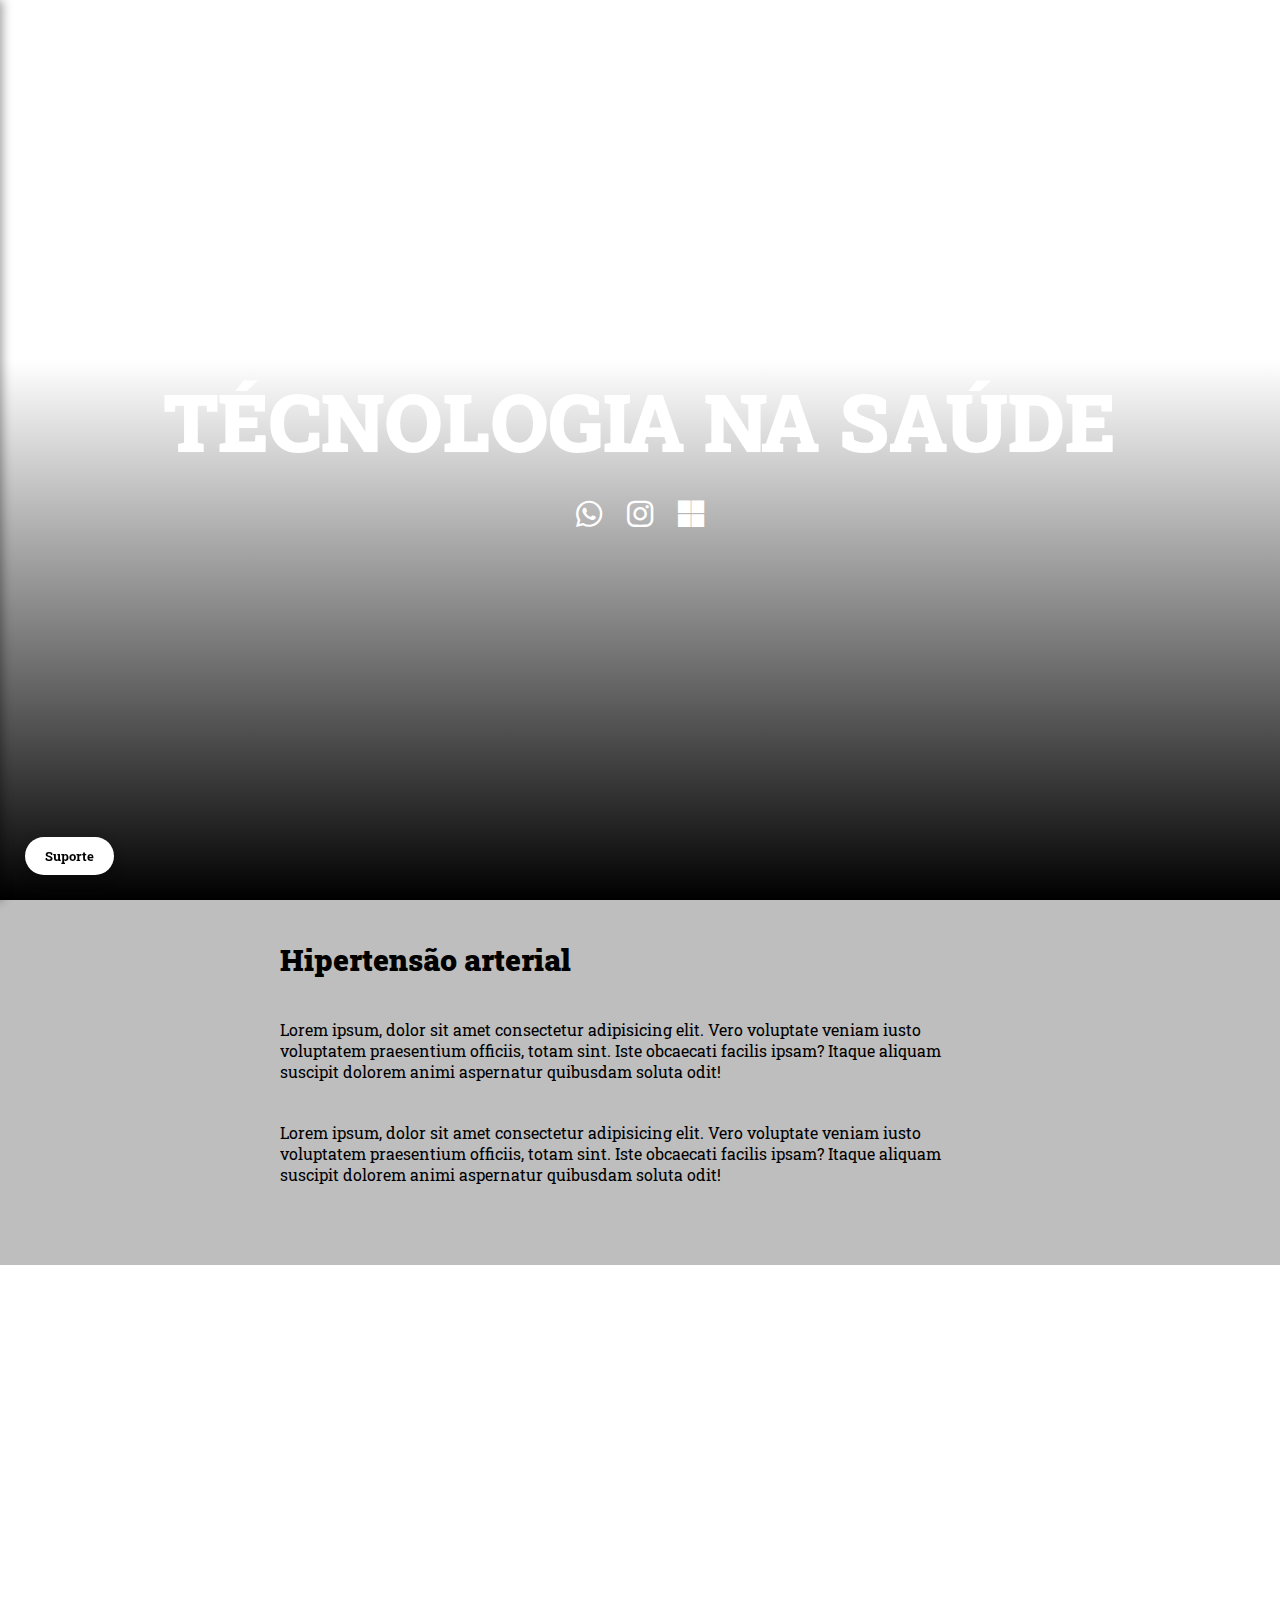
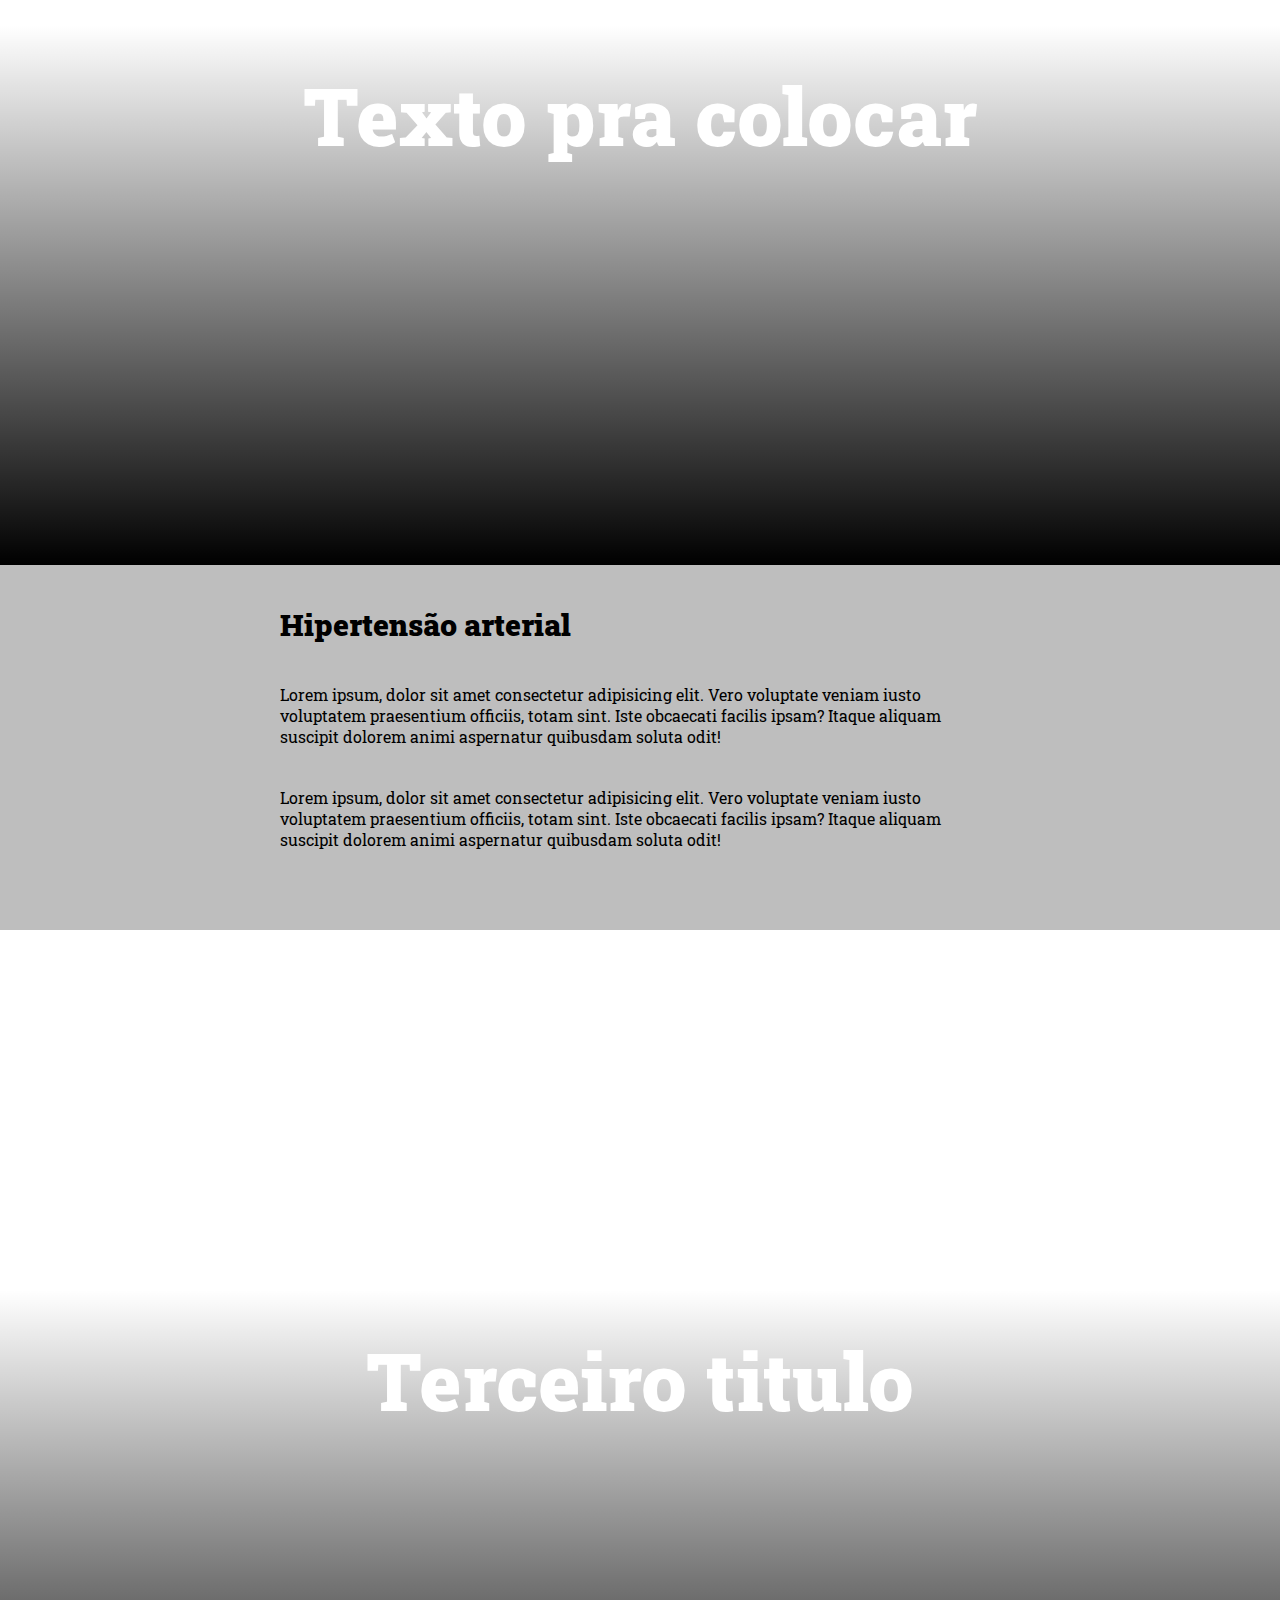
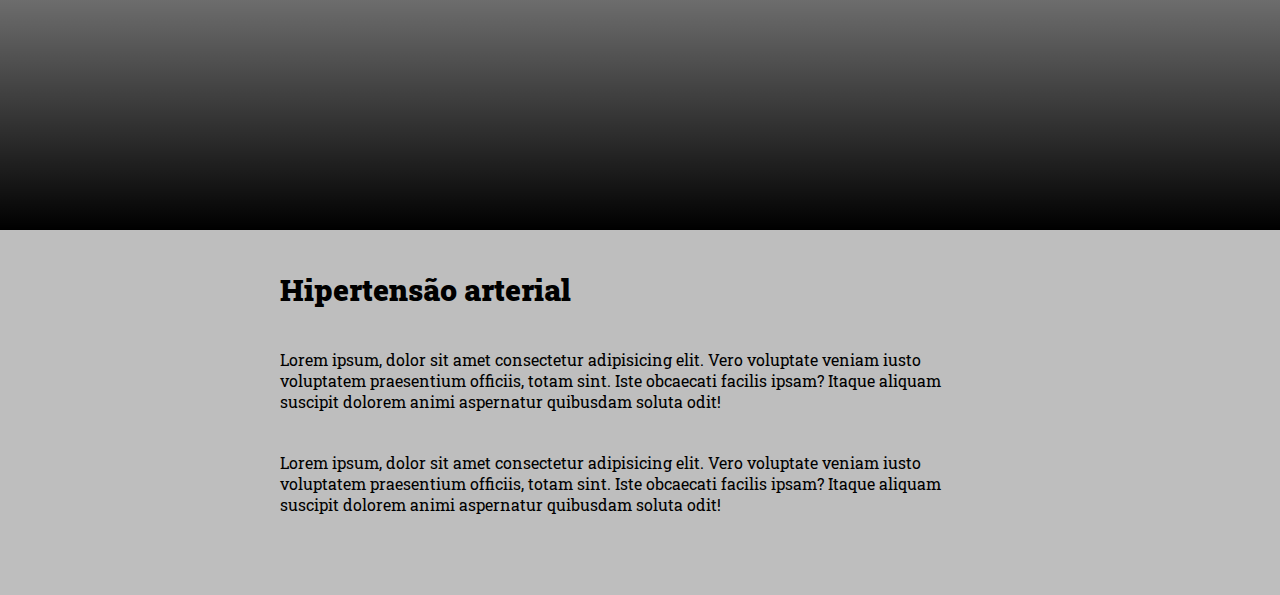
<file: index.html>
<!DOCTYPE html>
<html lang="pt-br">
<head>
  <meta charset="UTF-8">
  <meta name="viewport" content="width=device-width, initial-scale=1.0">
  <meta name="description" content="Técnologia na saúde">
  <meta name="keywords" content="técnologia, saúde, Senac, ano letivo">
  <meta name="author" content="Bruno Santana Pavaneli">
  <link rel="stylesheet" href="./css/style.css">
  <link rel="stylesheet" href="https://cdnjs.cloudflare.com/ajax/libs/font-awesome/6.5.0/css/all.min.css">
  <title>Téc. Na Saúde</title>
</head>
<body>
  <header>
<div class="menu-btn" id="menu-btn">
  <div class="bar"></div>
  <div class="bar"></div>
  <div class="bar"></div>
</div>

<nav class="sidebar" id="sidebar">
  <ul>
    <li><a href="#">HOME</a></li>
    <li><a href="#">CONTATO</a></li>
    <li><a href="#">OBJETIVO</a></li>
    <li><a href="#">SOBRE</a></li>
  </ul>
</nav>


    <a href="#" class="inutilizavel"></a>
    <ul>
      <li><a href="#">Home</a></li>
      <li><a href="#">Sobre</a></li>
      <li><a href="./Equipe.html">Equipe</a></li>
      <li><a href="#">Objetivo</a></li>
      <li><a href="#">Contato</a></li>
    </ul>
  </header>

<button id="supportButton">Suporte</button>

<div id="supportChat">
  <div class="header">
    <h4>Suporte</h4>
    <button id="closeChat">✖</button>
  </div>
  <div class="chatBody">

  </div>
  <textarea placeholder="Digite sua mensagem..."></textarea>
  <button class="sendBtn">Enviar</button>
</div>

<div class="wrapper">
  <main>
    <section class="module parallax parallax-1">
      <h1>TÉCNOLOGIA NA SAÚDE</h1>
      <div class="social-icons">
        <a href="https://wa.me/+55 11 99499-5716" target="_blank" class="icon whatsapp"><i class="fa-brands fa-whatsapp"></i></a>
        <a href="https://www.instagram.com/techsaudehipertensao/" target="_blank" class="icon instagram"><i class="fa-brands fa-instagram"></i></a>
        <a href="https://teams.microsoft.com/" target="_blank" class="icon teams"><i class="fa-brands fa-microsoft"></i></a>
      </div>
  </section>
    <section class="module content">
      <div class="container">
        <h2>Hipertensão arterial</h2>
          <p>Lorem ipsum, dolor sit amet consectetur adipisicing elit. Vero voluptate veniam iusto voluptatem praesentium officiis, totam sint. Iste obcaecati facilis ipsam? Itaque aliquam suscipit dolorem animi aspernatur quibusdam soluta odit!</p>
          <p>Lorem ipsum, dolor sit amet consectetur adipisicing elit. Vero voluptate veniam iusto voluptatem praesentium officiis, totam sint. Iste obcaecati facilis ipsam? Itaque aliquam suscipit dolorem animi aspernatur quibusdam soluta odit!</p>
      </div>
    </section>

    <section class="module parallax parallax-2">
      <h1>Texto pra colocar</h1>
    </section>
    
        <section class="module content">
      <div class="container">
        <h2>Hipertensão arterial</h2>
          <p>Lorem ipsum, dolor sit amet consectetur adipisicing elit. Vero voluptate veniam iusto voluptatem praesentium officiis, totam sint. Iste obcaecati facilis ipsam? Itaque aliquam suscipit dolorem animi aspernatur quibusdam soluta odit!</p>
          <p>Lorem ipsum, dolor sit amet consectetur adipisicing elit. Vero voluptate veniam iusto voluptatem praesentium officiis, totam sint. Iste obcaecati facilis ipsam? Itaque aliquam suscipit dolorem animi aspernatur quibusdam soluta odit!</p>
      </div>
    </section>

    <section class="module parallax parallax-3">
      <h1>Terceiro titulo</h1>
    </section>
    
    <section class="module content">
      <div class="container">
        <h2>Hipertensão arterial</h2>
          <p>Lorem ipsum, dolor sit amet consectetur adipisicing elit. Vero voluptate veniam iusto voluptatem praesentium officiis, totam sint. Iste obcaecati facilis ipsam? Itaque aliquam suscipit dolorem animi aspernatur quibusdam soluta odit!</p>
          <p>Lorem ipsum, dolor sit amet consectetur adipisicing elit. Vero voluptate veniam iusto voluptatem praesentium officiis, totam sint. Iste obcaecati facilis ipsam? Itaque aliquam suscipit dolorem animi aspernatur quibusdam soluta odit!</p>
      </div>
    </section>

  </main>
</div>

<script src="script.js"></script>
</body>
</html>
</file>
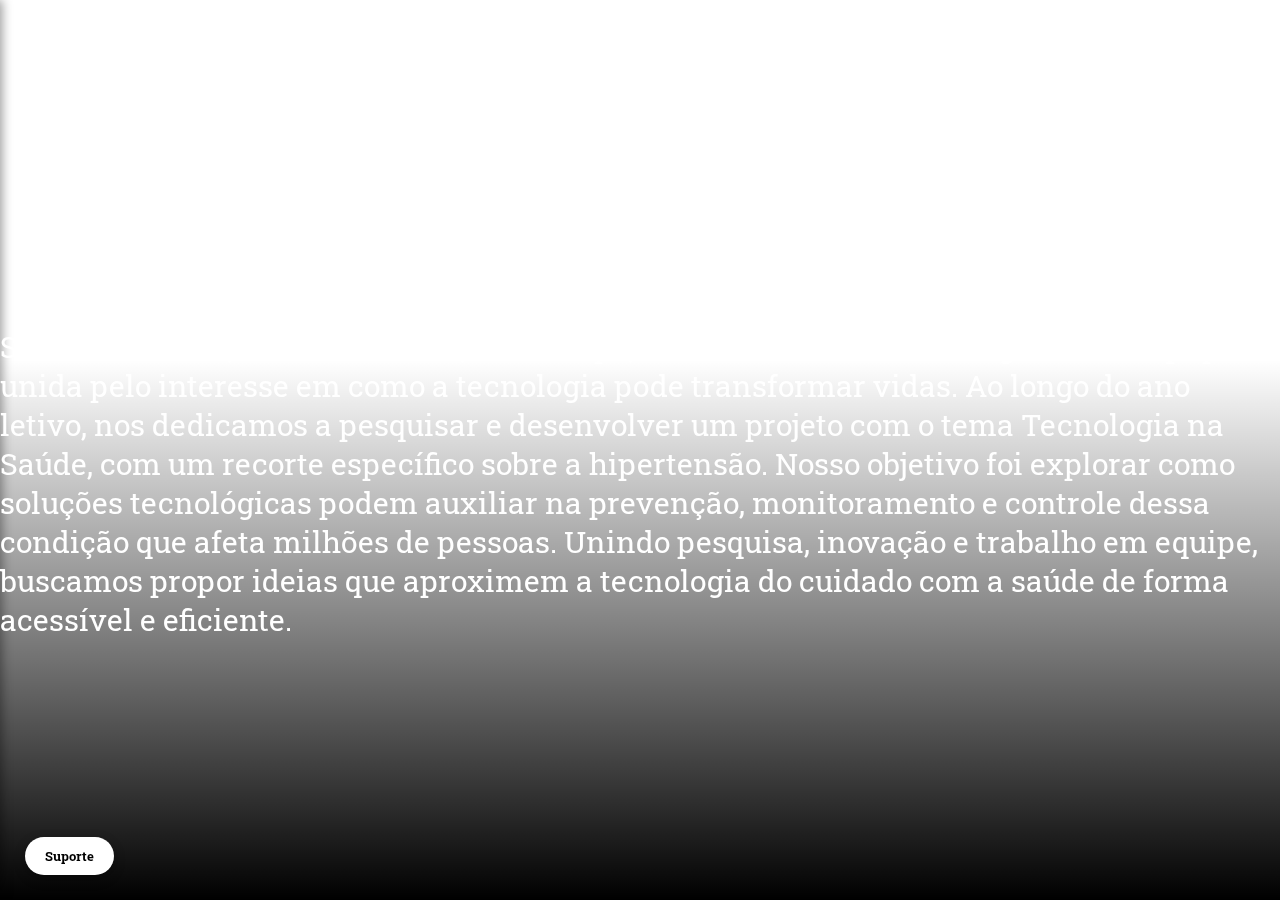
<file: Equipe.html>
<!DOCTYPE html>
<html lang="pt-br">
<head>
  <meta charset="UTF-8">
  <meta name="viewport" content="width=device-width, initial-scale=1.0">
  <meta name="description" content="Técnologia na saúde">
  <meta name="keywords" content="técnologia, saúde, Senac, ano letivo">
  <meta name="author" content="Bruno Santana Pavaneli">
  <link rel="stylesheet" href="./css/styleEquipe.css">
  <link rel="stylesheet" href="https://cdnjs.cloudflare.com/ajax/libs/font-awesome/6.5.0/css/all.min.css">
  <title>Equipe</title>
</head>
<body>

  <header>
    <div class="menu-btn" id="menu-btn">
        <div class="bar"></div>
        <div class="bar"></div>
        <div class="bar"></div>
    </div>

<nav class="sidebar" id="sidebar">
  <ul>
    <li><a href="#">HOME</a></li>
    <li><a href="#">CONTATO</a></li>
    <li><a href="#">OBJETIVO</a></li>
    <li><a href="#">SOBRE</a></li>
  </ul>
</nav>
   <a href="#" class="inutilizavel"></a>
    <ul>
      <li><a href="./index.html">Home</a></li>
      <li><a href="./index.html">Sobre</a></li>
      <li><a href="./Equipe.html">Equipe</a></li>
      <li><a href="./index.html">Objetivo</a></li>
      <li><a href="./index.html">Contato</a></li>
    </ul>
  </header>

<button id="supportButton">Suporte</button>

<div id="supportChat">
  <div class="header">
    <h4>Suporte</h4>
    <button id="closeChat">✖</button>
    </div>
    <div class="chatBody">
    </div>

    <textarea placeholder="Digite sua mensagem..."></textarea>
    <button class="sendBtn">Enviar</button>
    </div>
</div>

<div class="wrapper">
  <main>
    <section class="module parallax parallax-1">
      <h1>Quem somos?</h1>
      <h2>Somos Arthur L., Bruno Pavaneli, Luiz Felipe, Octavio Castro e Vitor Hugo — uma equipe unida pelo interesse em como a tecnologia pode transformar vidas. Ao longo do ano letivo, nos dedicamos a pesquisar e desenvolver um projeto com o tema Tecnologia na Saúde, com um recorte específico sobre a hipertensão. Nosso objetivo foi explorar como soluções tecnológicas podem auxiliar na prevenção, monitoramento e controle dessa condição que afeta milhões de pessoas. Unindo pesquisa, inovação e trabalho em equipe, buscamos propor ideias que aproximem a tecnologia do cuidado com a saúde de forma acessível e eficiente.</h2>
      </div>

<script src="script.js"></script>
</body>
</html>
</file>
<file: css/style.css>
@import url('https://fonts.googleapis.com/css2?family=Roboto+Slab:wght@100..900&display=swap');

*{
    margin: 0;
    padding: 0;
    box-sizing: border-box;
    text-decoration: none;
    border: none;
    outline: none;
    font-family: "Roboto Slab", serif;
    word-wrap: break-word;
    overflow-wrap: break-word;
}

header {
    position: absolute;
    top: 0;
    left: 0;
    width: 81rem;
    padding: 30px 100px;
    display: flex;
    justify-content: space-between;
    align-items: center;
    
}

header ul{
    display: flex;
    justify-content: center;
    align-items: center;
    z-index: 9;
}

header ul li{
    list-style: none;
    margin-left: 20px;
}

header ul li a{
    text-decoration: none;
    padding: 6px 15px;
    color: #fff;
    border-radius: 20px;
}

header ul li a:hover{
    background-color: #fff;
    color: #C1121F;
    transition: 1.3s;
}

h1,h2,h3,h5,h6{
    font-weight: 900;
    color: #000;
    transition: 0.6s ease;
    z-index: 2;
}

h1:hover{
    transform: scale(1.1);
    cursor: default;

}

.wrapper{
    width: 100%;
    margin: 0 auto;
}

main{
    display: block;
    background-color: #fff;
}

.container{
    width: 100%;
    max-width: 760px;
    margin: 0 auto;
    padding: 0 20px;
}

section.module p{
    margin-bottom: 40px;
}

section.module:last-child{
    margin-bottom: 0;
}

section.module h2{
    margin-bottom: 40px;
    font-size: 30px;
}

section.module.content{
    padding: 40px 0;
    background-color: #bebebe;
}

section.module.parallax{
    display: flex;
    flex-direction: column;
    justify-content: center;
    height: 100vh !important;
    width: 100%;
    position: relative;
    overflow: hidden;
    background-position: 50% 50%;
    background-repeat: no-repeat;
    background-attachment: fixed;
    background-size: cover;
}

section.module.parallax:after{
    content: "";
    height: 100%;
    width: 100%;
    position: absolute;
    z-index: 1;
    background: linear-gradient(to bottom, rgba(0,0,0,0) 0, rgba(0,0,0,0) 40%, #000 100%);
}

section.module.parallax-1{
    background-image: url(https://nutritotal.com.br/pro/wp-content/uploads/2017/05/tratamento-de-hipertensao-arterial-1024x410.png);
}

section.module.parallax-2{
    background-image: url(https://fesaude-bucket.s3.amazonaws.com/black_doctor_checking_measuring_pressure_pregnant_patient_copiar_39dab5ba7f.jpg)
}

section.module.parallax-3{
    background-image: url(https://www.mdsaude.com/wp-content/uploads/hipertensao-risco-1200x678.jpg)
}

section.module.parallax h1{
    color: #fff;
    text-align: center;
    font-size: 80px;    
}

#supportButton {
  position: fixed;
  bottom: 25px;
  left: 25px;
  background-color: #fff;
  color: #000;
  border: none;
  border-radius: 25px;
  padding: 10px 20px;
  font-weight: bold;
  cursor: pointer;
  box-shadow: 0 4px 12px rgba(0, 0, 0, 0.3);
  z-index: 9999;
  transition: 0.2s ease;
}

#supportButton:hover {
  background-color: #ffffff;
  color: #C1121F;
  transform: scale(1.1);
}

#supportChat {
  position: fixed;
  bottom: 80px;
  left: 25px;
  width: 300px;
  background-color: #ffffff;
  color: #ffffff;
  border-radius: 10px;
  box-shadow: 0 5px 20px rgba(0, 0, 0, 0.4);
  display: none;
  flex-direction: column;
  z-index: 9999;
}

#supportChat .header {
  display: flex;
  justify-content: space-between;
  align-items: center;
  background: #C1121F;
  padding: 10px;
  border-radius: 10px 10px 0 0;

}

#supportChat textarea {
  width: 90%;
  margin: 10px auto;
  height: 60px;
  border-radius: 8px;
  border: none;
  padding: 8px;
  resize: none;
  font-family: sans-serif;
}

#supportChat .sendBtn {
  margin: 0 10px 10px 10px;
  background-color: #585858;
  border: none;
  color: white;
  border-radius: 8px;
  padding: 8px;
  cursor: pointer;
  transition: 0.2s ease;
}

#supportChat .sendBtn:hover {
  background-color: #C1121F;
  transform: scale(1.02);
}

#closeChat {
  border-radius: 20px;
  color: #585858;
}

#closeChat:hover{
  transform: scale(1.02);
  color: #C1121F;
}

.social-icons {
  display: flex;
  justify-content: center;
  gap: 25px;
  margin-top: 20px;
  z-index: 99;
}

.social-icons .icon {
  font-size: 30px;
  color: white !important;
  text-decoration: none;
  transition: 0.3s;
}

.social-icons .icon:hover {
  transform: scale(1.2);
}

.social-icons .whatsapp:hover {
  color: #25D366 !important;
}

.social-icons .instagram:hover {
  color: #E1306C !important;
}

.teams:hover {
  color: #464EB8 !important;
}

.menu-btn {
  cursor: pointer;
  width: 35px;
  height: 28px;
  display: flex;
  flex-direction: column;
  justify-content: space-between;
  z-index: 1001;
  position: relative;
}

.bar {
  height: 4px;
  width: 100%;
  background: #fff;
  border-radius: 4px;
  transition: all 0.3s ease;
}

.menu-btn.active .bar:nth-child(1) {
  transform: rotate(45deg) translate(5px, 6px);
}
.menu-btn.active .bar:nth-child(2) {
  opacity: 0;
}
.menu-btn.active .bar:nth-child(3) {
  transform: rotate(-45deg) translate(-6px, 3px);
}

.sidebar {
  position: fixed;
  top: 0;
  left: -260px;
  width: 260px;
  height: 100vh;
  display: flex;
  flex-direction: column;
  align-items: center;
  padding-top: 60px;
  transition: left 0.4s ease;
  box-shadow: 2px 0 10px rgba(0,0,0,0.4);
  z-index: 1000;
}

.sidebar.active {
  left: 0;
}

.sidebar ul {
  list-style: none;
  display: flex;
  flex-direction: column;
  gap: 50px;
  width: 100%;
  padding: 0;
  margin-top: 80px;
  padding-right: 30px;
}

.sidebar li a {
  text-decoration: none;
  color: #fff;
  font-size: 1.5em;
  font-weight: 500;
  transition: 0.3s ease;
}

.sidebar li a:hover {
  color: #C1121F;
  letter-spacing: 1px;
}

.sidebar, .menu-btn {
  position: fixed;
}
</file>
<file: css/styleEquipe.css>
@import url('https://fonts.googleapis.com/css2?family=Roboto+Slab:wght@100..900&display=swap');

*{
    margin: 0;
    padding: 0;
    box-sizing: border-box;
    text-decoration: none;
    border: none;
    outline: none;
    font-family: "Roboto Slab", serif;
    word-wrap: break-word;
    overflow-wrap: break-word;
    scroll-behavior: smooth;
}

header {
    position: absolute;
    top: 0;
    left: 0;
    width: 81rem;
    padding: 30px 100px;
    display: flex;
    justify-content: space-between;
    align-items: center;
    
}

header ul{
    display: flex;
    justify-content: center;
    align-items: center;
    z-index: 9;
}

header ul li{
    list-style: none;
    margin-left: 20px;
}

header ul li a{
    text-decoration: none;
    padding: 6px 15px;
    color: #fff;
    border-radius: 20px;
}

header ul li a:hover{
    background-color: #fff;
    color: #C1121F;
    transition: 1.3s;
}

/*---------------------------------*/

h1{
    margin-left: auto;
    margin-right: auto;
    align-items: center;
    font-weight: 900;
    transition: 0.6s ease;
    z-index: 2;
}

h1:hover{
    transform: scale(1.1);
    cursor: default;

}

h2{
    
    font-weight: 400;
    color: #fff;
    transition: 0.5s ease;
    z-index: 7537;
}

h2:hover{
    transform: scale(1.01);
    cursor: default;
    color: #C1121F;
}


section.module p{
    margin-bottom: 40px;
}

section.module:last-child{
    margin-bottom: 0;
}

section.module h2{
    margin-bottom: 40px;
    font-size: 30px;
}

section.module.content{
    padding: 40px 0;
    background-color: #bebebe;
}

section.module.parallax{
    display: flex;
    flex-direction: column;
    justify-content: center;
    height: 100vh !important;
    width: 100%;
    position: relative;
    overflow: hidden;
    background-position: 50% 50%;
    background-repeat: no-repeat;
    background-attachment: fixed;
    background-size: cover;
}

section.module.parallax:after{
    content: "";
    height: 100%;
    width: 100%;
    position: absolute;
    z-index: 1;
    background: linear-gradient(to bottom, rgba(0,0,0,0) 0, rgba(0,0,0,0) 40%, #000 100%);
}

section.module.parallax-1{
    background-image: url(https://nutritotal.com.br/pro/wp-content/uploads/2017/05/tratamento-de-hipertensao-arterial-1024x410.png);
}

section.module.parallax h1{
    color: #fff;
    text-align: center;
    font-size: 80px;    
}

/*Deixa baixo*/

#supportButton {
  position: fixed;
  bottom: 25px;
  left: 25px;
  background-color: #fff;
  color: #000;
  border: none;
  border-radius: 25px;
  padding: 10px 20px;
  font-weight: bold;
  cursor: pointer;
  box-shadow: 0 4px 12px rgba(0, 0, 0, 0.3);
  z-index: 9999;
  transition: 0.2s ease;
}

#supportButton:hover {
  background-color: #ffffff;
  color: #C1121F;
  transform: scale(1.1);
}

#supportChat {
  position: fixed;
  bottom: 80px;
  left: 25px;
  width: 300px;
  background-color: #ffffff;
  color: #ffffff;
  border-radius: 10px;
  box-shadow: 0 5px 20px rgba(0, 0, 0, 0.4);
  display: none;
  flex-direction: column;
  z-index: 9999;
}

#supportChat .header {
  display: flex;
  justify-content: space-between;
  align-items: center;
  background: #C1121F;
  padding: 10px;
  border-radius: 10px 10px 0 0;

}

#supportChat textarea {
  width: 90%;
  margin: 10px auto;
  height: 60px;
  border-radius: 8px;
  border: none;
  padding: 8px;
  resize: none;
  font-family: sans-serif;
}

#supportChat .sendBtn {
  margin: 0 10px 10px 10px;
  background-color: #585858;
  border: none;
  color: white;
  border-radius: 8px;
  padding: 8px;
  cursor: pointer;
  transition: 0.2s ease;
}

#supportChat .sendBtn:hover {
  background-color: #C1121F;
  transform: scale(1.02);
}

#closeChat {
  border-radius: 20px;
  color: #585858;
}

#closeChat:hover{
  transform: scale(1.02);
  color: #C1121F;
}

.menu-btn {
  cursor: pointer;
  width: 35px;
  height: 28px;
  display: flex;
  flex-direction: column;
  justify-content: space-between;
  z-index: 1001;
  position: relative;
}

.bar {
  height: 4px;
  width: 100%;
  background: #fff;
  border-radius: 4px;
  transition: all 0.3s ease;
}

.menu-btn.active .bar:nth-child(1) {
  transform: rotate(45deg) translate(5px, 6px);
}
.menu-btn.active .bar:nth-child(2) {
  opacity: 0;
}
.menu-btn.active .bar:nth-child(3) {
  transform: rotate(-45deg) translate(-6px, 3px);
}

.sidebar {
  position: fixed;
  top: 0;
  left: -260px;
  width: 260px;
  height: 100vh;
  display: flex;
  flex-direction: column;
  align-items: center;
  padding-top: 60px;
  transition: left 0.4s ease;
  box-shadow: 2px 0 10px rgba(0,0,0,0.4);
  z-index: 1000;
}

.sidebar.active {
  left: 0;
}

.sidebar ul {
  list-style: none;
  display: flex;
  flex-direction: column;
  gap: 50px;
  width: 100%;
  padding: 0;
  margin-top: 80px;
  padding-right: 30px;
}

.sidebar li a {
  text-decoration: none;
  color: #fff;
  font-size: 1.5em;
  font-weight: 500;
  transition: 0.3s ease;
}

.sidebar li a:hover {
  color: #C1121F;
  letter-spacing: 1px;
}

.sidebar, .menu-btn {
  position: fixed;
}
</file>
